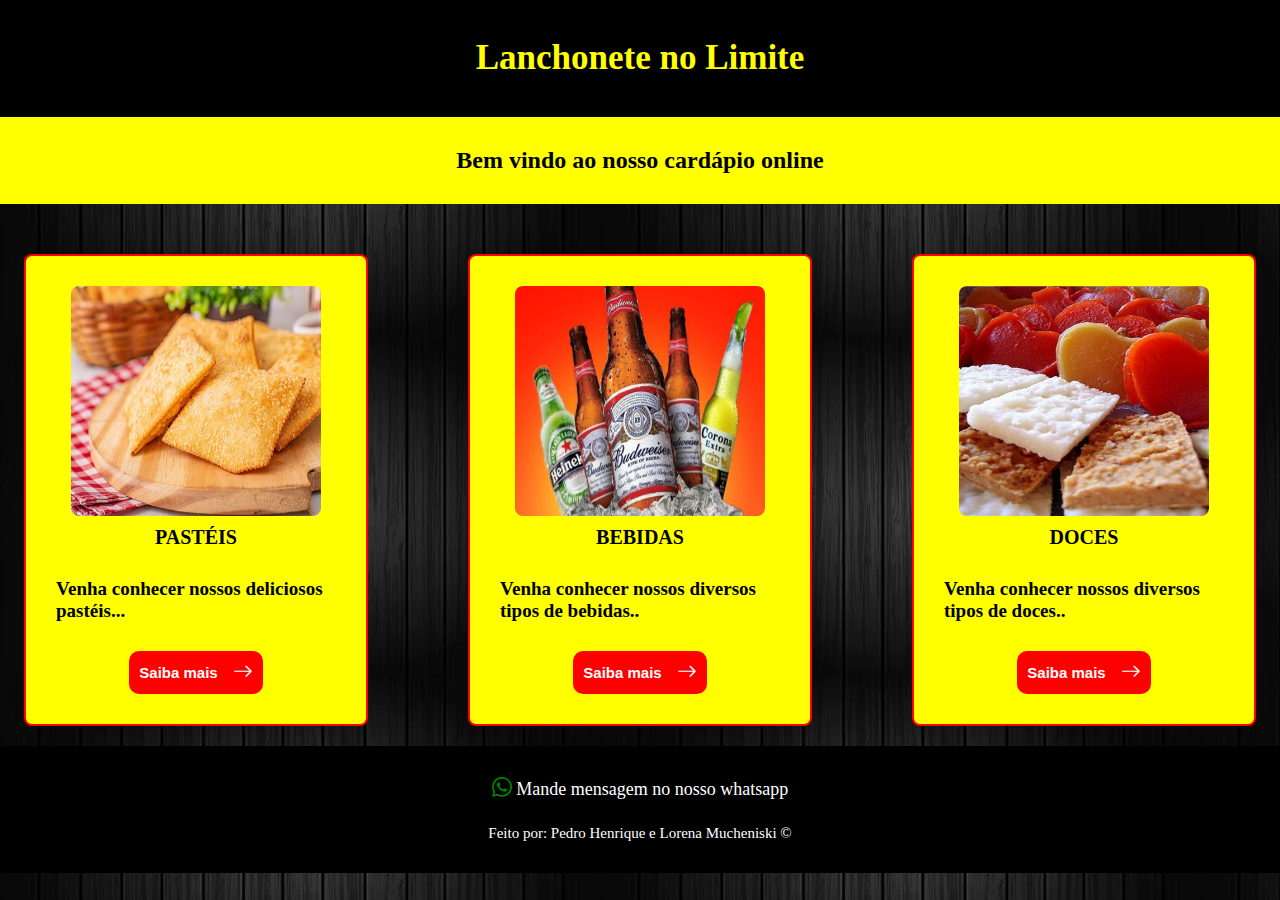
<file: index.html>
<!DOCTYPE html>
<html lang="pt-BR">
<head>

    <!-- MetaTags -->
    <meta charset="UTF-8">
    <meta name="viewport" content="width=device-width, initial-scale=1.0">

    <!-- Title -->
    <title>No limite</title>

    <!-- css -->
    <link rel="stylesheet" href="style.css">
    <link rel="shortcut icon" href="./assets/img/nolimite.png" type="image/x-icon">
    
    <!-- Favicons -->
    <link rel="stylesheet" href="https://cdn.jsdelivr.net/npm/bootstrap-icons@1.10.5/font/bootstrap-icons.css">

    <!-- Font -->
    <link rel="preconnect" href="https://fonts.googleapis.com">
    <link rel="preconnect" href="https://fonts.gstatic.com" crossorigin>
    <link href="https://fonts.googleapis.com/css2?family=Noto+Sans+Georgian:wght@300&display=swap" rel="stylesheet">
</head>
    <body>
        <header class="header">
            <h1 class="h1-header">Lanchonete no Limite</h1>
        </header>

        <section class="section-apresentacao">
            <main>
                <h2>Bem vindo ao nosso cardápio online</h2>
            </main>
        </section>
        

        <section class="section">
           
            <article id="comida">
                <div  class="card-comida">
                    <img src="./assets/img/pastel_frito.jpg" alt="Foto ilustrativa de alguns pasteis fritos" class="foto-pastel">
                    <h1>Pastéis</h1>

                    <p>Venha conhecer nossos deliciosos pastéis...</p>
                  
                    <button>
                        <a href="./assets/pasteis.html">
                            Saiba mais
                            <i class="bi bi-arrow-right"></i>
                        </a>
                    </button>
                </div>
            </article>

            <article>
                <div  class="card-comida">
                    <img src="./assets/img/Long-Necks.jpg" alt="Foto ilustrativa com balde de Cervejas" class="foto-pastel">
                    <h1>Bebidas</h1>

                    <p>Venha conhecer nossos diversos tipos de bebidas..</p>
                  
                    <button>
                        <a href="./assets/bebidas.html">
                            Saiba mais
                            <i class="bi bi-arrow-right"></i>
                        </a>
                    </button>
                </div>
            </article>

            <article>
                <div  class="card-comida">
                    <img src="./assets/img/doces.jpg" alt="Foto ilustrativa de alguns doces" class="foto-pastel">
                    <h1>Doces</h1>

                    <p>Venha conhecer nossos diversos tipos de doces..</p>
                  
                    <button>
                        <a href="./assets/doces.html">
                            Saiba mais
                            <i class="bi bi-arrow-right"></i>
                        </a>
                    </button>
                </div>
            </article>
        </section>




        <footer class="footer">

            <ul class="ul-rede-social">
                <li>
                    <a href=" https://wa.me/+554396240700?text=Olá Lia, queria saber mais sobre seus produtos.." target="_blank">
                        <i class="bi bi-whatsapp"></i>
                        Mande mensagem no nosso whatsapp
                    </a>
                </li>

                <li class="nomes">
                    
                </li>
            </ul>
        </footer>

        <script src="./assets/js/index.js"></script>
    </body>
</html>
</file>
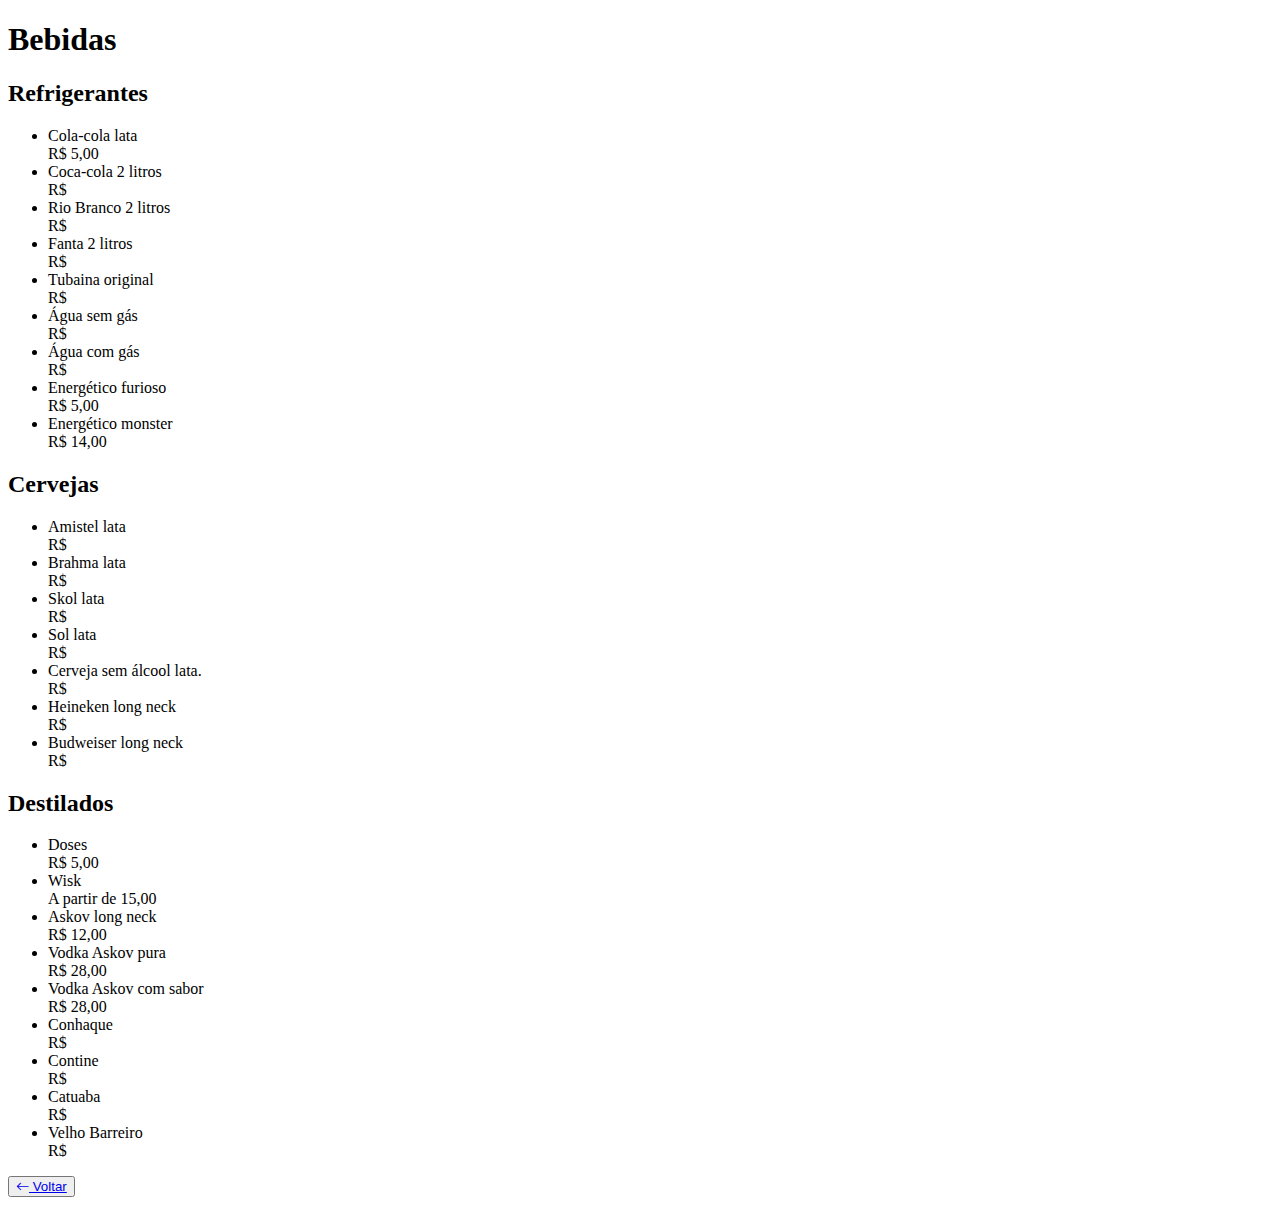
<file: bebidas.html>
<!DOCTYPE html>
<html lang="pt-BR">

<head>

    <!-- MetaTags -->
    <meta charset="UTF-8">
    <meta name="viewport" content="width=device-width, initial-scale=1.0">

    <!-- Title -->
    <title>Bebidas</title>

    <link rel="stylesheet" href="./assets/css/bebidas.css">

    <!-- Favicons -->
    <link rel="stylesheet" href="https://cdn.jsdelivr.net/npm/bootstrap-icons@1.10.5/font/bootstrap-icons.css">

</head>

<body>
    <header class="header-bebidas">
        <h1>Bebidas</h1>
    </header>
    <section class="section-bebidas">
        <main>
            <h2 class="h1-refri">Refrigerantes</h2>
            <ul>
                <li>Cola-cola lata </li><span>R$ 5,00</span>
                <li>Coca-cola 2 litros</li><span>R$ </span>
                <li>Rio Branco 2 litros</li><span>R$ </span>
                <li>Fanta 2 litros</li><span>R$ </span>
                <li>Tubaina original</li><span>R$ </span>
                <li>Água sem gás</li><span>R$ </span>
                <li>Água com gás</li><span>R$ </span>
                <li>Energético furioso </li><span>R$ 5,00</span>
                <li>Energético monster</li><span>R$ 14,00</span>
            </ul>

            <h2>Cervejas</h2>
            <ul>
                <li>Amistel lata</li><span>R$ </span>
                <li>Brahma lata </li><span>R$</span>
                <li>Skol lata</li><span>R$</span>
                <li>Sol lata</li><span>R$</span>
                <li> Cerveja sem álcool lata. </li><span>R$</span>
                <li>Heineken long neck</li><span>R$</span>
                <li>Budweiser long neck</li><span>R$</span>
            </ul>

            <h2>Destilados</h2>
            <ul>
                <li>Doses</li><span>R$ 5,00</span>
                <li>Wisk</li><span>A partir de 15,00</span>
                <li>Askov long neck</li><span>R$ 12,00</span>
                <li>Vodka Askov pura</li><span>R$ 28,00</span>
                <li>Vodka Askov com sabor</li><span>R$ 28,00</span>
                <li>Conhaque</li><span>R$</span>
                <li>Contine</li><span>R$</span>
                <li>Catuaba</li><span>R$</span>
                <li>Velho Barreiro</li><span>R$</span>
            </ul>
        </main>

        <div class="voltar">
            <button class="button-voltar">
                <a href="./main.html">
                    <i class="bi bi-arrow-left"></i>
                    Voltar
                </a>
            </button>
        </div>
    </section>
</body>

</html>
</file>
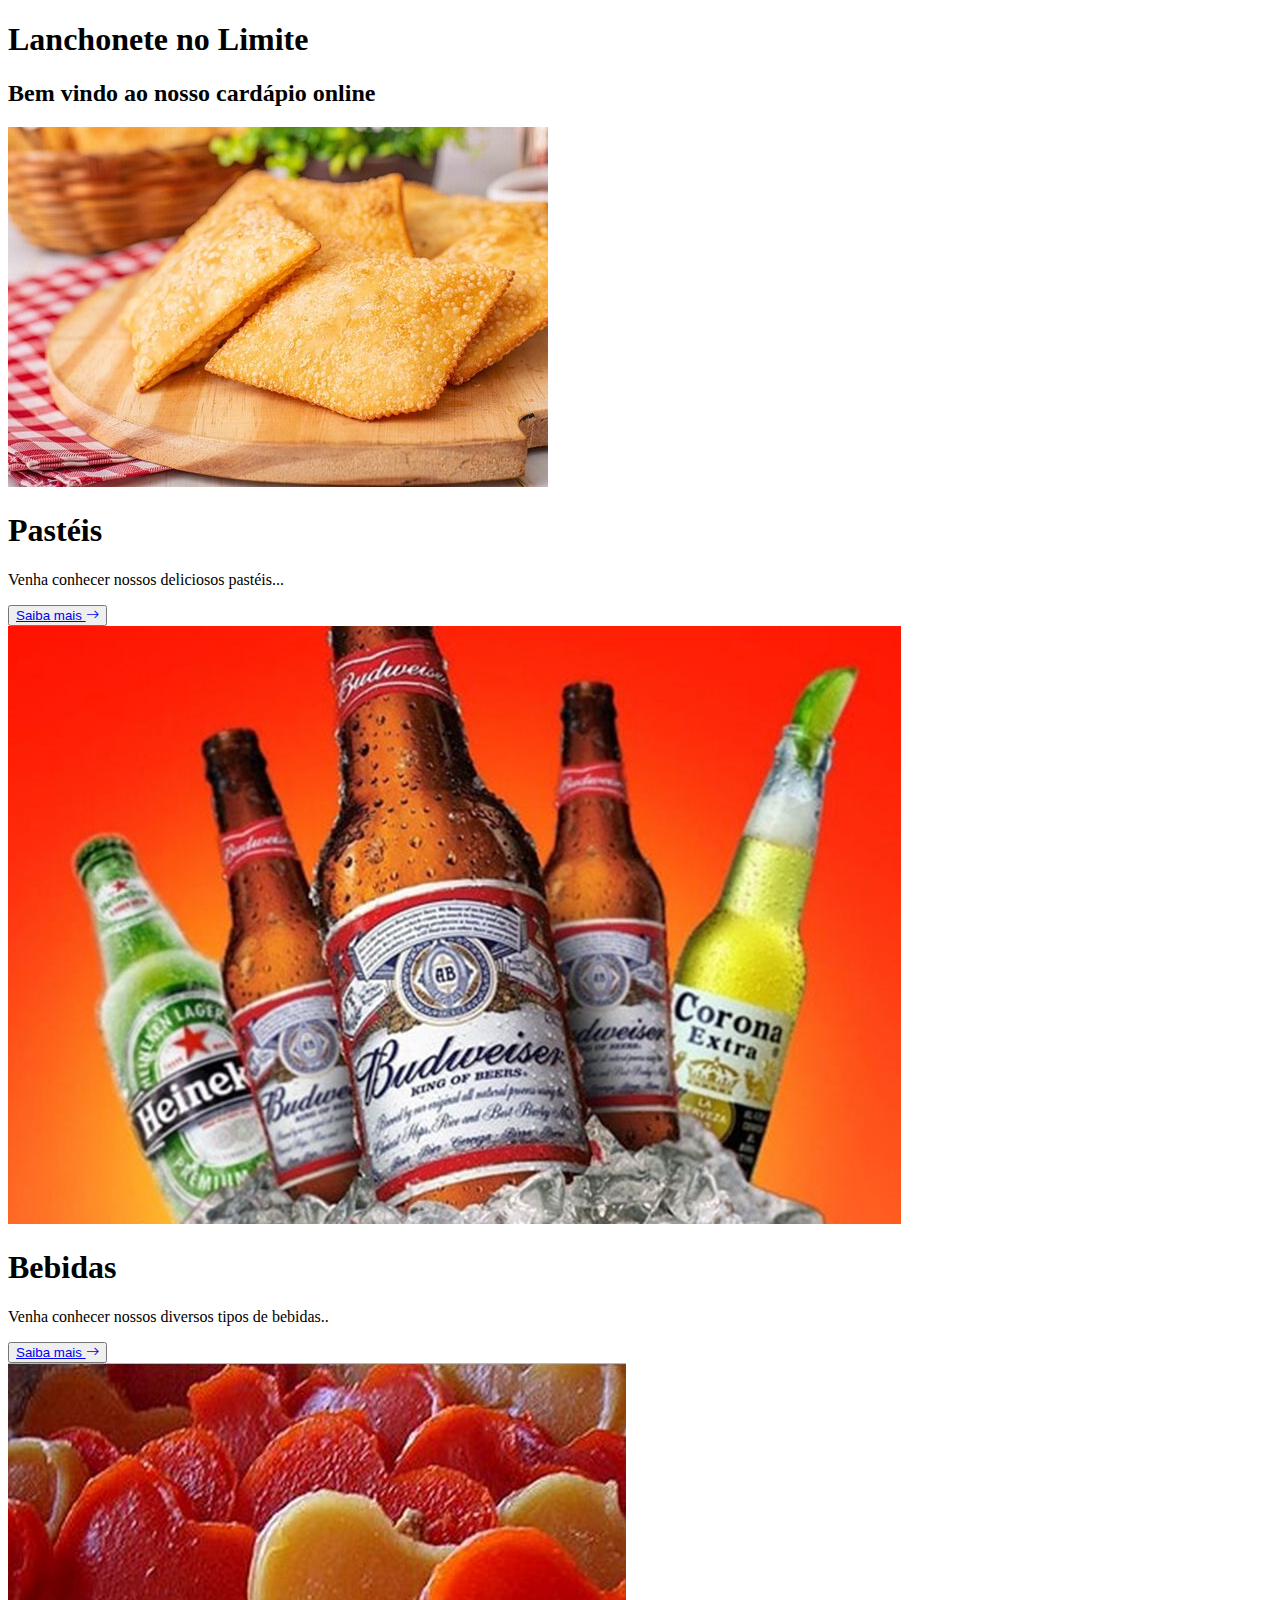
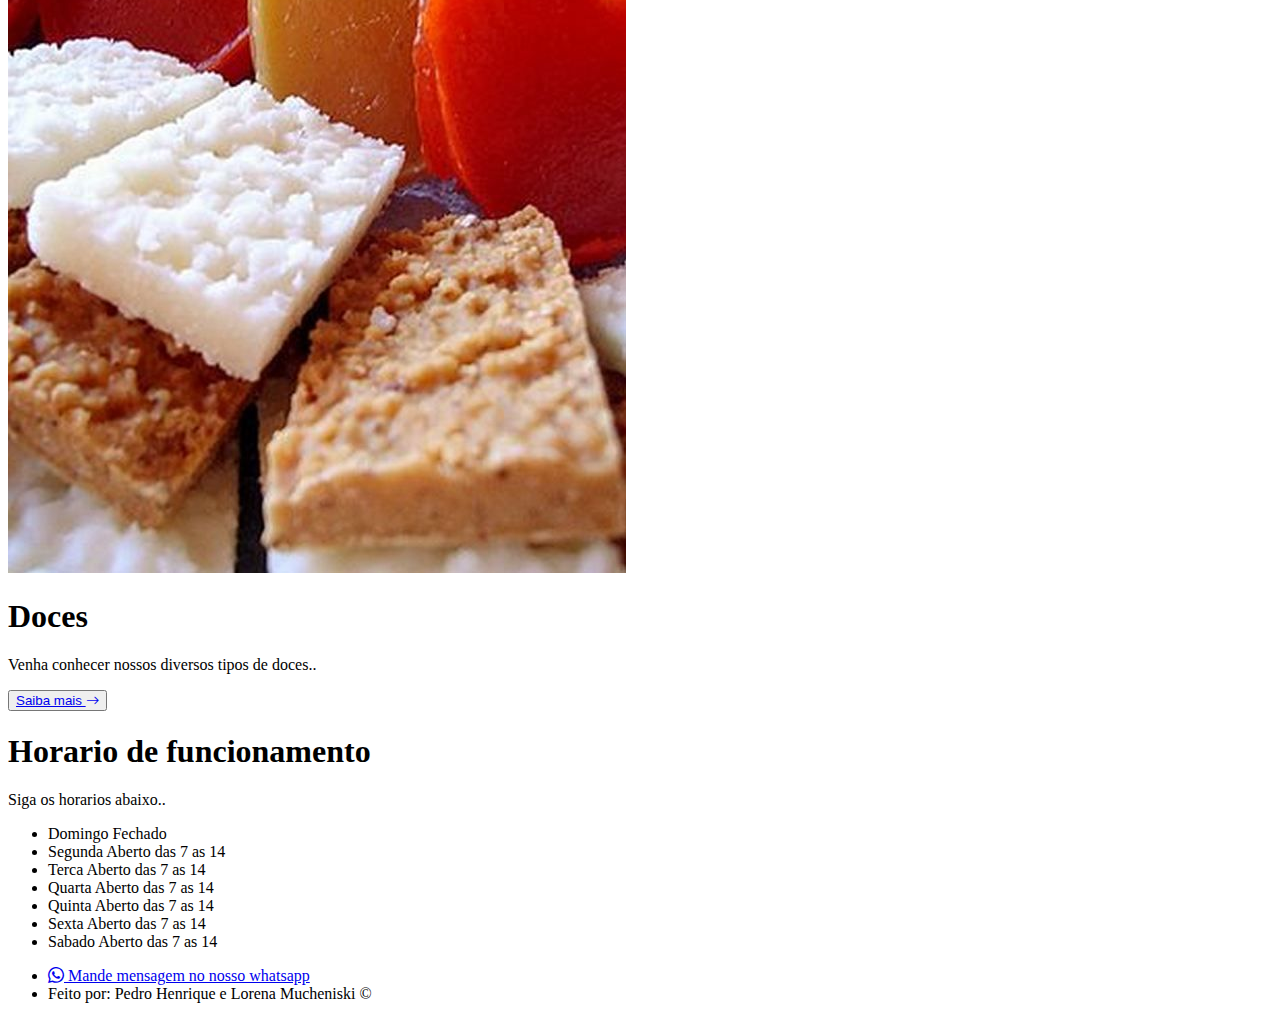
<file: main.html>
<!DOCTYPE html>
<html lang="pt-BR">
<head>

    <!-- MetaTags -->
    <meta charset="UTF-8">
    <meta name="viewport" content="width=device-width, initial-scale=1.0">

    <!-- Title -->
    <title>No limite</title>

    <!-- css -->
    <link rel="stylesheet" href="./assets/css/style.css">
    <link rel="shortcut icon" href="./assets/img/nolimite.png" type="image/x-icon">
    
    <!-- Favicons -->
    <link rel="stylesheet" href="https://cdn.jsdelivr.net/npm/bootstrap-icons@1.10.5/font/bootstrap-icons.css">

</head>
    <body>
        <header class="header">
            <h1 class="h1-header">Lanchonete no Limite</h1>
        </header>

        <section class="section-apresentacao">
            <main>
                <h2>Bem vindo ao nosso cardápio online</h2>
            </main>
        </section>
        

        <section class="section">
           
            <article id="comida">
                <div  class="card-comida">
                    <img src="./assets/img/pastel_frito.jpg" alt="Foto ilustrativa de alguns pasteis fritos" class="foto-pastel">
                    <h1>Pastéis</h1>

                    <p>Venha conhecer nossos deliciosos pastéis...</p>
                  
                    <button>
                        <a href="./pasteis.html">
                            Saiba mais
                            <i class="bi bi-arrow-right"></i>
                        </a>
                    </button>
                </div>
            </article>

            <article>
                <div  class="card-comida">
                    <img src="./assets/img/Long-Necks.jpg" alt="Foto ilustrativa com balde de Cervejas" class="foto-pastel">
                    <h1>Bebidas</h1>

                    <p>Venha conhecer nossos diversos tipos de bebidas..</p>
                  
                    <button>
                        <a href="./bebidas.html">
                            Saiba mais
                            <i class="bi bi-arrow-right"></i>
                        </a>
                    </button>
                </div>
            </article>

            <article>
                <div  class="card-comida">
                    <img src="./assets/img/doces.jpg" alt="Foto ilustrativa de alguns doces" class="foto-pastel">
                    <h1>Doces</h1>

                    <p>Venha conhecer nossos diversos tipos de doces..</p>
                  
                    <button>
                        <a href="./doces.html">
                            Saiba mais
                            <i class="bi bi-arrow-right"></i>
                        </a>
                    </button>
                </div>
            </article>
        </section>

        <section class="horarios">

            <h1>Horario de funcionamento</h1>

            <p>Siga os horarios abaixo..</p>

            <ul>
                <li id="domingo-fechado">Domingo Fechado</li>
                <li>Segunda Aberto das 7 as 14</li>
                <li>Terca Aberto das 7 as 14</li>
                <li>Quarta Aberto das 7 as 14</li>
                <li>Quinta Aberto das 7 as 14</li>
                <li>Sexta Aberto das 7 as 14</li>
                <li>Sabado Aberto das 7 as 14</li>
            </ul>
        </section>


        <footer class="footer">

            <ul class="ul-rede-social">
                <li>
                    <a href=" https://wa.me/+554396240700?text=Olá Lia, queria saber mais sobre seus produtos.." target="_blank">
                        <i class="bi bi-whatsapp"></i>
                        Mande mensagem no nosso whatsapp
                    </a>
                </li>

                <li class="nomes">
                    
                </li>
            </ul>
        </footer>

        <script src="./assets/js/index.js"></script>
    </body>
</html>
</file>
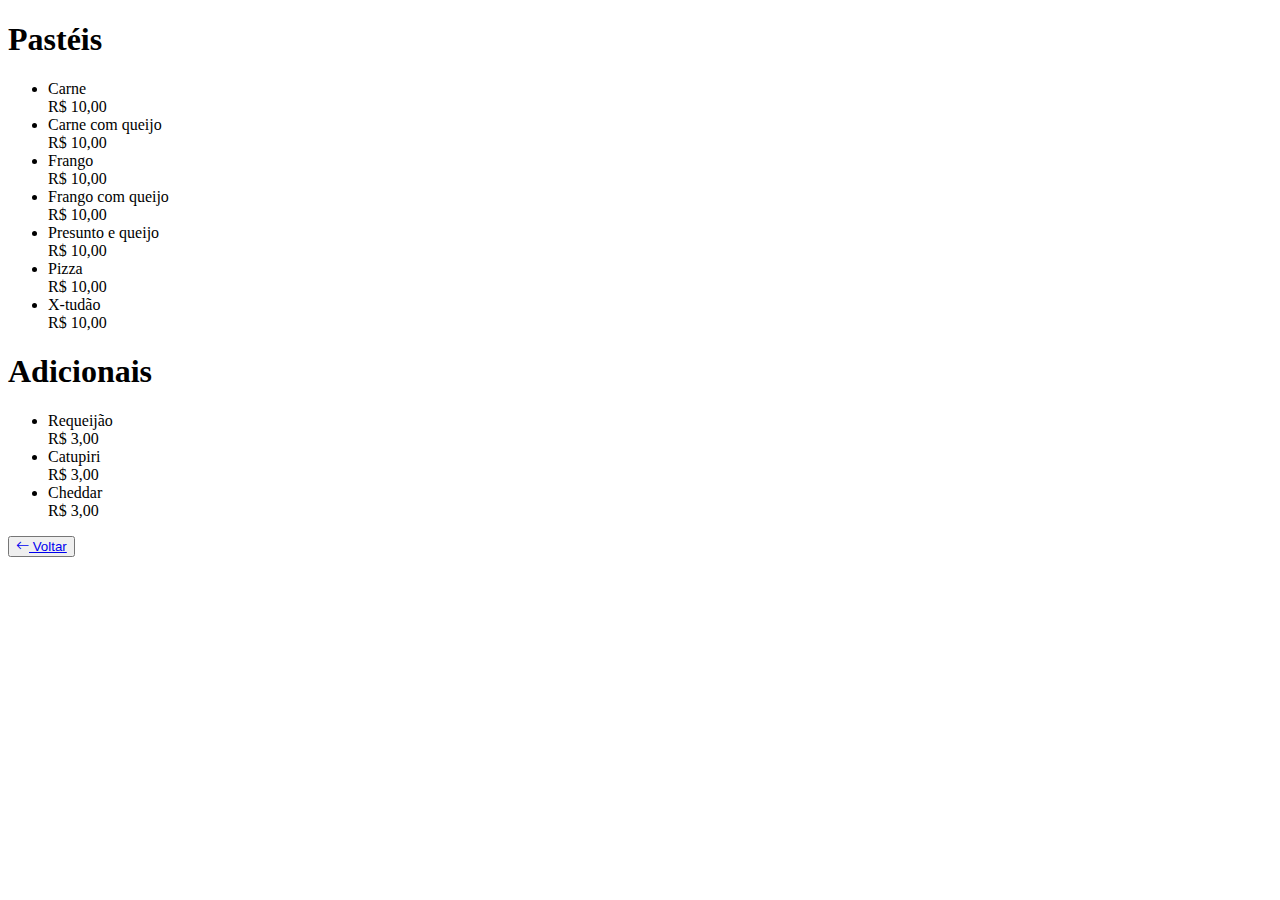
<file: pasteis.html>
<!DOCTYPE html>
<html lang="pt-BR">
<head>
    
    <!-- MetaTags -->
    <meta charset="UTF-8">
    <meta name="viewport" content="width=device-width, initial-scale=1.0">

    <link rel="shortcut icon" href="https://storage.googleapis.com/grandchef-apps/gc2517/images/products/63a688b465723.jpg" type="image/x-icon">

    <!-- Title -->
    <title>Pasteis</title>
    
     <!-- css -->
    <link rel="stylesheet" href="./assets/css/pasteis.css">
 
    <!-- Favicons -->   
    <link rel="stylesheet" href="https://cdn.jsdelivr.net/npm/bootstrap-icons@1.10.5/font/bootstrap-icons.css">
    
</head>
    <body>
        <header class="header-pasteis">
            <h1>Pastéis</h1>

        </header>

        <section class="section-pasteis">
            <main>
                <ul>
                    <li>Carne</li><span>R$ 10,00</span>
                    <li>Carne com queijo</li><span>R$ 10,00</span>
                    <li>Frango</li><span>R$ 10,00</span>
                    <li>Frango com queijo</li><span>R$ 10,00</span>
                    <li>Presunto e queijo</li><span>R$ 10,00</span>
                    <li>Pizza</li><span>R$ 10,00</span>
                    <li>X-tudão</li><span>R$ 10,00</span>
                </ul>

                <h1 class="adicionais">Adicionais</h1>
                <ul>
                    <li>Requeijão</li><span>R$ 3,00</span>
                    <li>Catupiri</li><span>R$ 3,00</span>
                    <li>Cheddar</li><span>R$ 3,00</span>
                </ul>
            </main>

            <div class="voltar">
                <button class="button-voltar">
                    <a href="./main.html">
                        <i class="bi bi-arrow-left"></i>
                        Voltar
                    </a>
                </button>
            </div> 
        </section>


       
    </body>
</html>
</file>
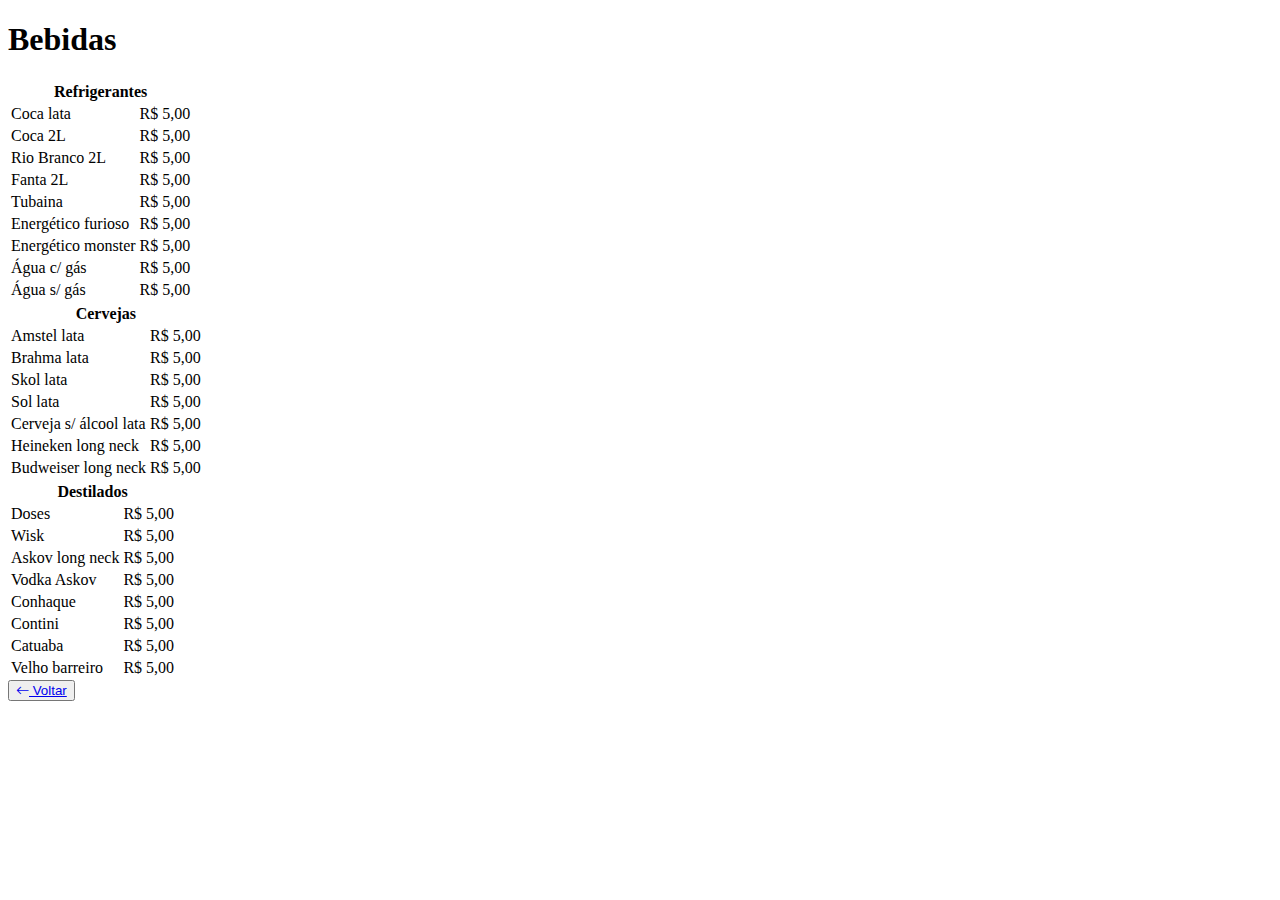
<file: assets/bebidas.html>
<!DOCTYPE html>
<html lang="pt-BR">

<head>

    <!-- MetaTags -->
    <meta charset="UTF-8">
    <meta name="viewport" content="width=device-width, initial-scale=1.0">

    <!-- Title -->
    <title>Bebidas</title>
    <link rel="stylesheet" href="./css/bebidas.css">

    <!-- Favicons -->
    <link rel="stylesheet" href="https://cdn.jsdelivr.net/npm/bootstrap-icons@1.10.5/font/bootstrap-icons.css">

    <link rel="preconnect" href="https://fonts.googleapis.com">
    <link rel="preconnect" href="https://fonts.gstatic.com" crossorigin>
    <link href="https://fonts.googleapis.com/css2?family=Noto+Sans+Georgian:wght@300&display=swap" rel="stylesheet">
    

</head>

<body>
    <header class="header-bebidas">
        <h1>Bebidas</h1>
    </header>
    <section class="section-bebidas">

        <table>
            <tbody>
                <th colspan="2">Refrigerantes</th>
                <tr>
                    <td>Coca lata</td>
                    <td class="precos">R$ 5,00</td>
                </tr>
                <tr>
                    <td>Coca 2L</td>
                    <td class="precos">R$ 5,00</td>
                </tr>
                <tr>
                    <td>Rio Branco 2L</td>
                    <td class="precos">R$ 5,00</td>
                </tr>
                <tr>
                    <td>Fanta 2L</td>
                    <td class="precos">R$ 5,00</td>
                </tr>
                <tr>
                    <td>Tubaina</td>
                    <td class="precos">R$ 5,00</td>
                </tr>
                <tr>
                    <td>Energético furioso</td>
                    <td class="precos">R$ 5,00</td>
                </tr>
                <tr>
                    <td>Energético monster</td>
                    <td class="precos">R$ 5,00</td>
                </tr>
                <tr>
                    <td>Água c/ gás</td>
                    <td class="precos">R$ 5,00</td>
                </tr>
                <tr>
                    <td>Água s/ gás</td>
                    <td class="precos">R$ 5,00</td>
                </tr>
            </tbody>
        </table>

        <table>
            <tbody>
                <th colspan="2">Cervejas</th>
                <tr>
                    <td>Amstel lata</td>
                    <td class="precos">R$ 5,00</td>
                </tr>
                <tr>
                    <td>Brahma lata</td>
                    <td class="precos">R$ 5,00</td>
                </tr>
                <tr>
                    <td>Skol lata</td>
                    <td class="precos">R$ 5,00</td>
                </tr>
                <tr>
                    <td>Sol lata</td>
                    <td class="precos">R$ 5,00</td>
                </tr>
                <tr>
                    <td>Cerveja s/ álcool lata</td>
                    <td class="precos">R$ 5,00</td>
                </tr>
                <tr>
                    <td>Heineken long neck</td>
                    <td class="precos">R$ 5,00</td>
                </tr>
                <tr>
                    <td>Budweiser long neck</li><span></td>
                    <td class="precos">R$ 5,00</td>
                </tr>
            </tbody>
        </table>

        <table>
            <tbody>
                <th colspan="2">Destilados</th>
                <tr>
                    <td>Doses</td>
                    <td class="precos">R$ 5,00</td>
                </tr>
                <tr>
                    <td>Wisk</td>
                    <td class="precos">R$ 5,00</td>
                </tr>
                <tr>
                    <td>Askov long neck</td>
                    <td class="precos">R$ 5,00</td>
                </tr>
                <tr>
                    <td>Vodka Askov</td>
                    <td class="precos">R$ 5,00</td>
                </tr>
                <tr>
                    <td>Conhaque</td>
                    <td class="precos">R$ 5,00</td>
                </tr>
                <tr>
                    <td>Contini</td>
                    <td class="precos">R$ 5,00</td>
                </tr>
                <tr>
                    <td>Catuaba</td>
                    <td class="precos">R$ 5,00</td>
                </tr>
                <tr>
                    <td>Velho barreiro</td>
                    <td class="precos">R$ 5,00</td>
                </tr>
            </tbody>
        </table>
    </section>
    
    <footer></footer>
    
    <div class="voltar">
        <button class="button-voltar">
            <a href="/index.html">
                <i class="bi bi-arrow-left"></i>
                Voltar
            </a>
        </button>
    </div>

</body>

</html>
</file>
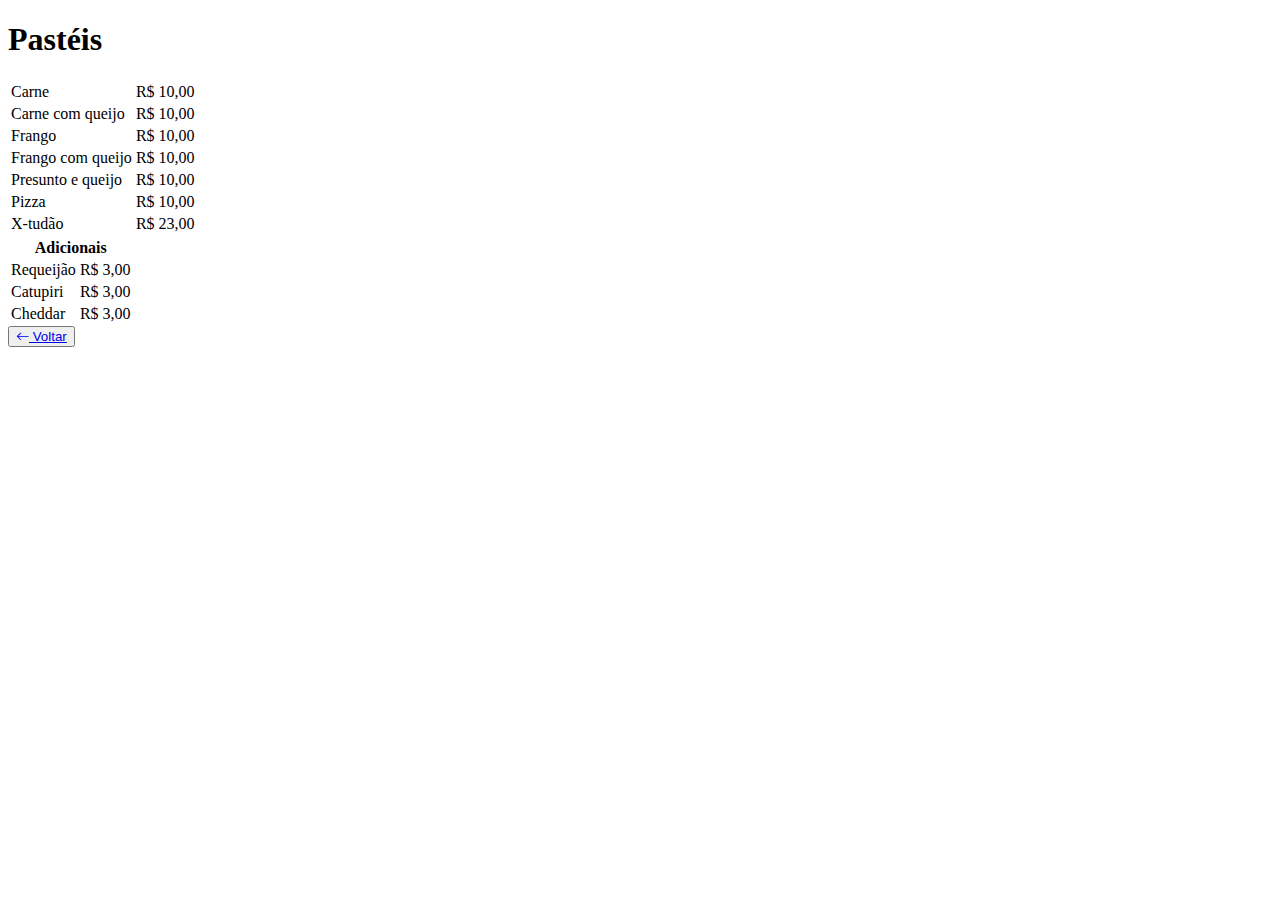
<file: assets/pasteis.html>
<!DOCTYPE html>
<html lang="pt-BR">

<head>

    <!-- MetaTags -->
    <meta charset="UTF-8">
    <meta name="viewport" content="width=device-width, initial-scale=1.0">

    <link rel="shortcut icon"
        href="https://storage.googleapis.com/grandchef-apps/gc2517/images/products/63a688b465723.jpg"
        type="image/x-icon">

    <!-- Title -->
    <title>Pasteis</title>

    <!-- css -->
    <link rel="stylesheet" href="./css/pasteis.css">

    <!-- Favicons -->
    <link rel="stylesheet" href="https://cdn.jsdelivr.net/npm/bootstrap-icons@1.10.5/font/bootstrap-icons.css">


    <link rel="preconnect" href="https://fonts.googleapis.com">
    <link rel="preconnect" href="https://fonts.gstatic.com" crossorigin>
    <link href="https://fonts.googleapis.com/css2?family=Noto+Sans+Georgian:wght@300&display=swap" rel="stylesheet">
        

</head>

<body>
    <header class="header-pasteis">
        <h1>Pastéis</h1>

    </header>

    <section class="section-pasteis">

        <table>
            <tbody>
                <tr>
                    <td>Carne</td>
                    <td class="precos">R$ 10,00</td>
                </tr>
                <tr>
                    <td>Carne com queijo</td>
                    <td class="precos">R$ 10,00</td>
                </tr>
                <tr>
                    <td>Frango</td>
                    <td class="precos">R$ 10,00</td>
                </tr>
                <tr>
                    <td>Frango com queijo</td>
                    <td class="precos">R$ 10,00</td>
                </tr>
                <tr>
                    <td>Presunto e queijo</td>
                    <td class="precos">R$ 10,00</td>
                </tr>
                <tr>
                    <td>Pizza</td>
                    <td class="precos">R$ 10,00</td>
                </tr>
                <tr>
                    <td>X-tudão</td>
                    <td class="precos">R$ 23,00</td>
                </tr>
            </tbody>
        </table>

        <table class="table-adicionais">
            <thead>
                <th colspan="2">
                    Adicionais
                </th>
            </thead>
            <tr>
                <td>Requeijão</td>
                <td class="precos">R$ 3,00</td>
            </tr>
            <tr>
                <td>Catupiri</td>
                <td class="precos">R$ 3,00</td>
            </tr>
            <tr>
                <td>Cheddar</td>
                <td class="precos">R$ 3,00</td>
            </tr>
        </table>

        <div class="voltar">
            <button class="button-voltar">
                <a href="/index.html">
                    <i class="bi bi-arrow-left"></i>
                    Voltar
                </a>
            </button>
        </div>
    </section>



</body>

</html>
</file>
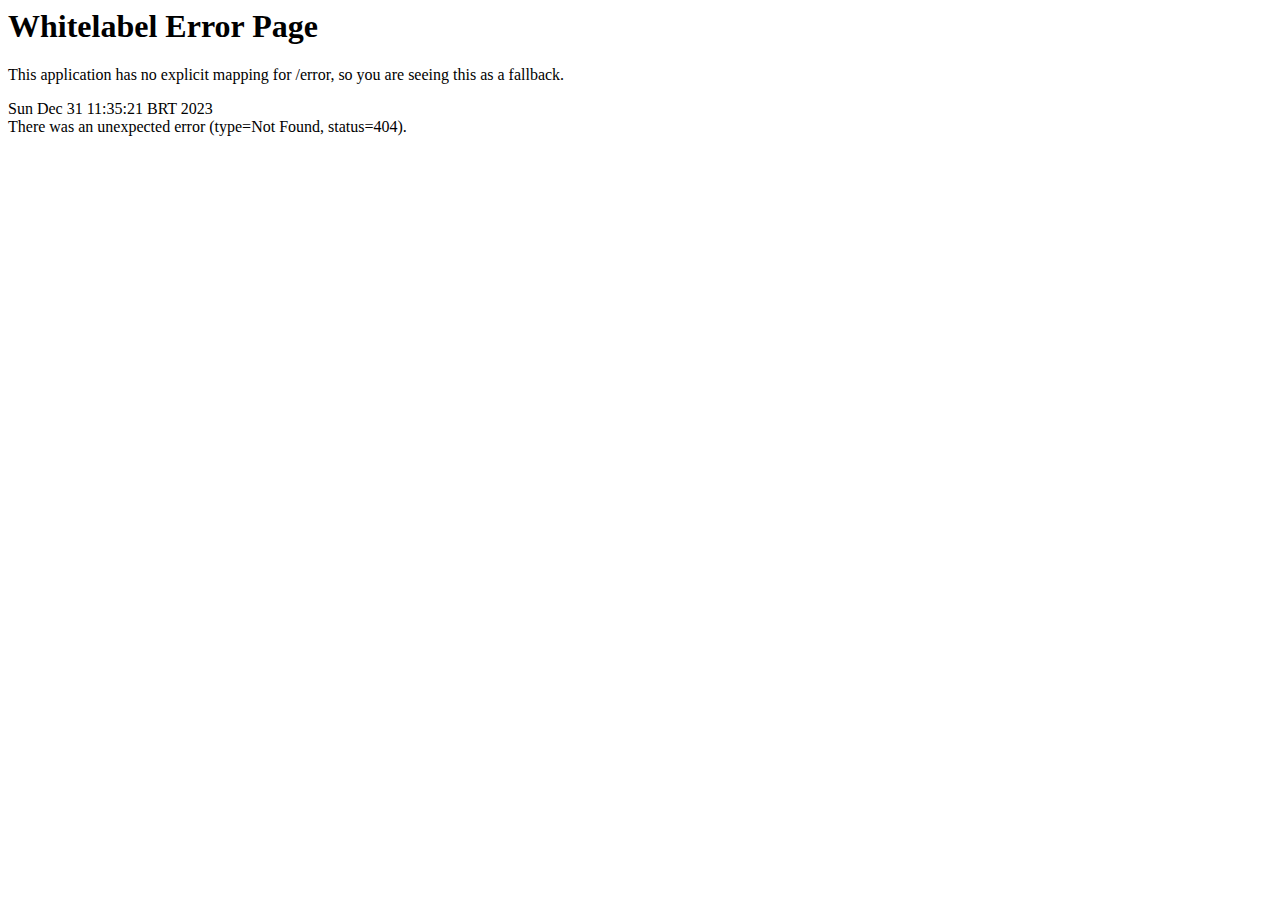
<file: assets/img/order.htm>
<!-- saved from url=(0035)http://localhost:8080/users/1/order -->
<html><link type="text/css" rel="stylesheet" id="dark-mode-custom-link"><link type="text/css" rel="stylesheet" id="dark-mode-general-link"><style lang="en" type="text/css" id="dark-mode-custom-style"></style><style lang="en" type="text/css" id="dark-mode-native-style"></style><style lang="en" type="text/css" id="dark-mode-native-sheet"></style><head><meta http-equiv="Content-Type" content="text/html; charset=UTF-8"></head><body><h1>Whitelabel Error Page</h1><p>This application has no explicit mapping for /error, so you are seeing this as a fallback.</p><div id="created">Sun Dec 31 11:35:21 BRT 2023</div><div>There was an unexpected error (type=Not Found, status=404).</div></body></html>
</file>
<file: style.css>
:root {
    --header-and-footer: black;
}

body {
    background-image: url(./assets/img/fundo_main.jpg);
    width: auto;
    padding: 0;
    margin: 0;
    box-sizing: border-box;
    font-family: 'Noto Sans Georgian', sans-serif;
    font-family: 'Noto Serif Georgian', serif;
}

.header {
    background-color: var(--header-and-footer);
    color: yellow;
    padding: 15px;
    font-size: 18px;
    display: flex;
    justify-content: space-around;
    align-items: center;
}

.header h1 {
    font-size: 35px;
    text-align: center;
}

.header-nav ul {
    display: flex;
    align-items: center;
    gap: 15px;
    list-style: none;
}

.header-nav ul a:hover {
    text-decoration: underline;
    cursor: pointer;
}

.header-nav ul li a {
    color: yellow;
    text-decoration: none;
}

.section-apresentacao {
    text-align: center;
    background-color: yellow;
    padding: 10px;
    margin-bottom: 50px;
}

.section {
    display: flex;
    flex-direction: column;
    align-items: center;
    justify-content: center;
    gap: 50px;
    font-weight: bold;
}

.section h2 {
    padding-top: 30px;
    text-transform: uppercase;
    font-weight: bold;
}

.section p {
    font-size: 19px;
    font-weight: bold;
    color: black;
}

.card-comida {
    background-color: yellow;
    max-width: 280px;
    padding: 30px;
    display: flex;
    align-items: center;
    justify-content: center;
    flex-direction: column;
    border: 2px solid red;
    border-radius: 8px;
}

.card-comida h1 {
    margin-top: 10px;
    margin-bottom: 10px;
    font-weight: bold;
    font-size: 20px;
    text-transform: uppercase;
}

.card-comida button {
    background-color: red;
    color: white;
    margin-top: 10px;
    padding: 0;
    border-radius: 10px;
    border: none;
    box-sizing: border-box;
}

.card-comida button a {
    color: white;
    text-decoration: none;
    font-size: 15px;
    font-weight: bold;
    padding: 10px;
    cursor: pointer;
    display: flex;
    align-items: center;
    gap: 15px;
}

.card-comida button:hover {
    box-shadow: 0px 0px 10px green;
}

.foto-pastel {
    box-sizing: border-box;
    border-radius: 8px;
    width: 250px;
    height: 230px;
}

.foto-bebidas {
    box-sizing: border-box;
    border-radius: 8px;
    width: 250px;
    height: 200px;
}

.bi {
    font-size: 20px;
    color: white;
}

.horarios h1,
p {
    display: flex;
    align-items: center;
    flex-direction: column;
    color: white;
}

.ul-rede-social {
    display: flex;
    align-items: center;
    flex-direction: column;
    justify-content: end;
    gap: 25px;
}

.bi-whatsapp {
    color: green;
    font-weight: bold;
}


.footer {
    background-color: var(--header-and-footer);
    color: white;
    margin-top: 20px;
    padding: 1px;
    display: flex;
    flex-direction: column;
    text-align: center;
    font-size: 15px;
}

.ul-rede-social {
    list-style-type: none;
    padding: 15px;
}

.ul-rede-social a {
    color: white;
    font-size: 18px;
    text-decoration: none;
}

@media screen and (min-width: 700px) {
    .section {
        flex-direction: row;
        gap: 100px;
    }
}
</file>
<file: assets/css/bebidas.css>
@media screen and (max-width: 776px) {
    body {
        margin: 0;
        padding: 0;
        box-sizing: border-box;
        background-image: url(/assets/img/drinks_background.jpg);
        background-attachment: fixed;
        width: 100%;
        height: 100%;
    }
    
    .header-bebidas {
        text-align: center;
        background-color: #ffe940;
        padding: 3px;
        text-transform: uppercase;
        font-weight: bold;
        font-size: 18px;  
    }

    .section-bebidas {
        background-color: rgb(0, 0, 0, 0.9);
        padding-bottom: 10px;
        width: 100vw;
        height: 100%;
        display: flex;
        flex-direction: column;
        align-items: center;
    }

    table {
        width: 70%;
        margin-top: 30px;
        border-collapse: collapse;
        color: white;
    }

    td {
        border: 1px solid white;
        border-radius: 2px;
        padding: 5px;
    }

    .precos {
        text-align: center;
    }

    .voltar {
        display: flex;
        align-items: center;
        justify-content: left;
        left: 15px;
        margin: 0;
        bottom: 10px;
        position: fixed;
        height: 50px;
    }

    .voltar button {
        border: 2px solid red;
        background-color: yellow;
        border-radius: 15px;
    }

    .voltar button a {
        display: flex;
        align-items: center;
        gap: 5px;
        font-size: 16px;
        color: red;
        font-weight: bolder;
        padding: 3px;
        text-decoration: none;
        text-transform: uppercase;
    }

    .voltar button a:hover {
        cursor: pointer;
    }

    .bi-arrow-left {
        font-weight: bolder;
        color: red;
        font-size: 25px;
    }

    footer {
        height: 60px;
        background-color: rgb(0, 0, 0, 0.9);
    }

}
</file>
<file: assets/css/style.css>
:root {
    --header-and-footer:black ;
}

@media screen and (max-width: 776px) {
    
    body {
        background-image: url(/assets/img/fundo_main.jpg);
        padding: 0;
        margin: 0;
        box-sizing: border-box;
        width: auto;
    }

    .header {
        background-color: var(--header-and-footer);
        padding: 15px;
        color:  yellow;
        display: flex;
        justify-content: space-around;
        align-items: center;
        font-size: 18px;
    }
    
    .header h1 {
        font-size: 35px;
    }

    .header-nav ul {
        display: flex;
        align-items: center;
        gap: 15px;
        list-style: none;
    }

    .header-nav ul a:hover {
        text-decoration: underline;
        cursor: pointer;
    }

    .header-nav ul li a {
        color: yellow;
        text-decoration: none;        
    }

    .section-apresentacao {
        text-align: center;
        background-color: yellow;
        padding: 10px;
        margin-bottom: 50px;
    }

    .section {
        display: flex;
        align-items: center;
        justify-content: center;
        flex-direction: column;
        gap: 50px;
        font-weight: bold;
    } 


    .section h2 {
        text-transform: uppercase;
        font-weight: bold;
        padding-top: 30px;
    }

    .section p {
        font-size: 19px;
        color: black;
        font-weight: bold;
    }
   
    .card-comida {
        background-color: yellow;
        max-width: 280px;
        padding: 30px;
        border-radius: 8px;
        display: flex;
        align-items: center;
        justify-content: center;
        flex-direction: column;
        border: 2px solid red;
    }

    .card-comida h1 {
        margin-top: 10px;
        margin-bottom: 10px;
        font-weight: bold;
        font-size: 20px;
        text-transform: uppercase;
    }

    .card-comida button {
        background-color:red;
        border-radius: 10px;
        color: white;
        padding: 0;
        border: none;
        box-sizing: border-box;
        margin-top: 10px;
    }

    .card-comida button a {
        color: white;
        text-decoration: none;
        font-size: 15px;
        padding: 10px;
        cursor: pointer;
        display: flex;
        align-items: center;
        gap: 15px;
        font-weight: bold;
    }

    .card-comida button:hover {
        box-shadow: 0px 0px 10px green;
    } 

    .foto-pastel {
        box-sizing: border-box;
        width: 250px;
        height: 250px;
        border-radius: 8px;    
    }

    .foto-bebidas {
        box-sizing: border-box;
        width: 250px;
        height: 200px;
        border-radius: 8px;
    }

    .bi {
        font-size: 20px;
        color: white;
    }

    .horarios h1, p {
        display: flex;
        align-items: center;
        flex-direction: column;
        color: white;
    }

    .horarios ul {
        list-style-type: circle;
        font-weight: bold;
    }

    .horarios ul li {
        padding-bottom: 8px;
        color: green;
        font-weight: bold;
    }

    #domingo-fechado  {
        color: red;
    }


    .ul-rede-social {
        display: flex;
        align-items: center;
        flex-direction: column;
        justify-content: end;
        gap: 25px;
    }

    .bi-whatsapp {
        color: green;
        font-weight: bold;
    }


    .footer {
        display: flex;
        font-size: 15px;
        flex-direction: column;
        padding: 1px;
        color: white;
        text-align: center;
        margin-top: 20px;
        background-color: var(--header-and-footer);
    }

   
    .ul-rede-social {
        list-style-type: none;
        padding: 15px;
    }
    
    .ul-rede-social a {
        color: white;
        font-size: 18px;
        text-decoration: none;
    }
  

}
</file>
<file: assets/css/pasteis.css>
@media screen and (max-width: 776px) { 

    body {
        margin: 0px;
        padding: 0px;
        background-image: url(/assets/img/pastel_fundo.jpg);
        background-position: center bottom;
        background-attachment: fixed;
        box-sizing: border-box;
        background-repeat: no-repeat;
        font-family: 'Noto Sans Georgian', sans-serif;
        font-family: 'Noto Serif Georgian', serif;
    }

    .header-pasteis {
        background-color: #ffe940;
        padding: 3px;
        text-align: center;
        text-transform: uppercase;
        font-weight: bold;
        font-size: 18px;
    }

    .section-pasteis {
        background-color: rgb(0, 0, 0, 0.9);
        padding-bottom: 10px;
        width: 100vw;
        height: 100vh;
        position: fixed;
        display: flex;
        flex-direction: column;
        align-items: center;
    }

    table {
        width: 70%;
        margin-top: 30px;
        border-collapse: collapse;
        color: white;
    }

    td {
        border: 1px solid white;
        border-radius: 2px;
        padding: 5px;
    }

    .precos {
        text-align: center;
    }

    .table-adicionais {
        width: 60%;
    }

    /* Botão de voltar..*/
    
    
    .voltar {
        display: flex;
        align-items: center;
        justify-content: left;  
        left: 15px;
        margin: 0;
        bottom: 10px;
        position: fixed;
    }

    .voltar button {
        border: 2px solid red;
        background-color: yellow;
        border-radius: 15px;
    }

    .voltar button a {
        display: flex;
        align-items: center;
        gap: 5px;
        font-size: 16px;
        color: red;
        font-weight: bolder;
        padding: 3px;
        text-decoration: none;
        text-transform: uppercase;
    }

    .voltar button a:hover {
        cursor: pointer;
    }

    .bi-arrow-left {
        font-weight: bolder;
        color: red;
        font-size: 25px;
    }
    
}
</file>
